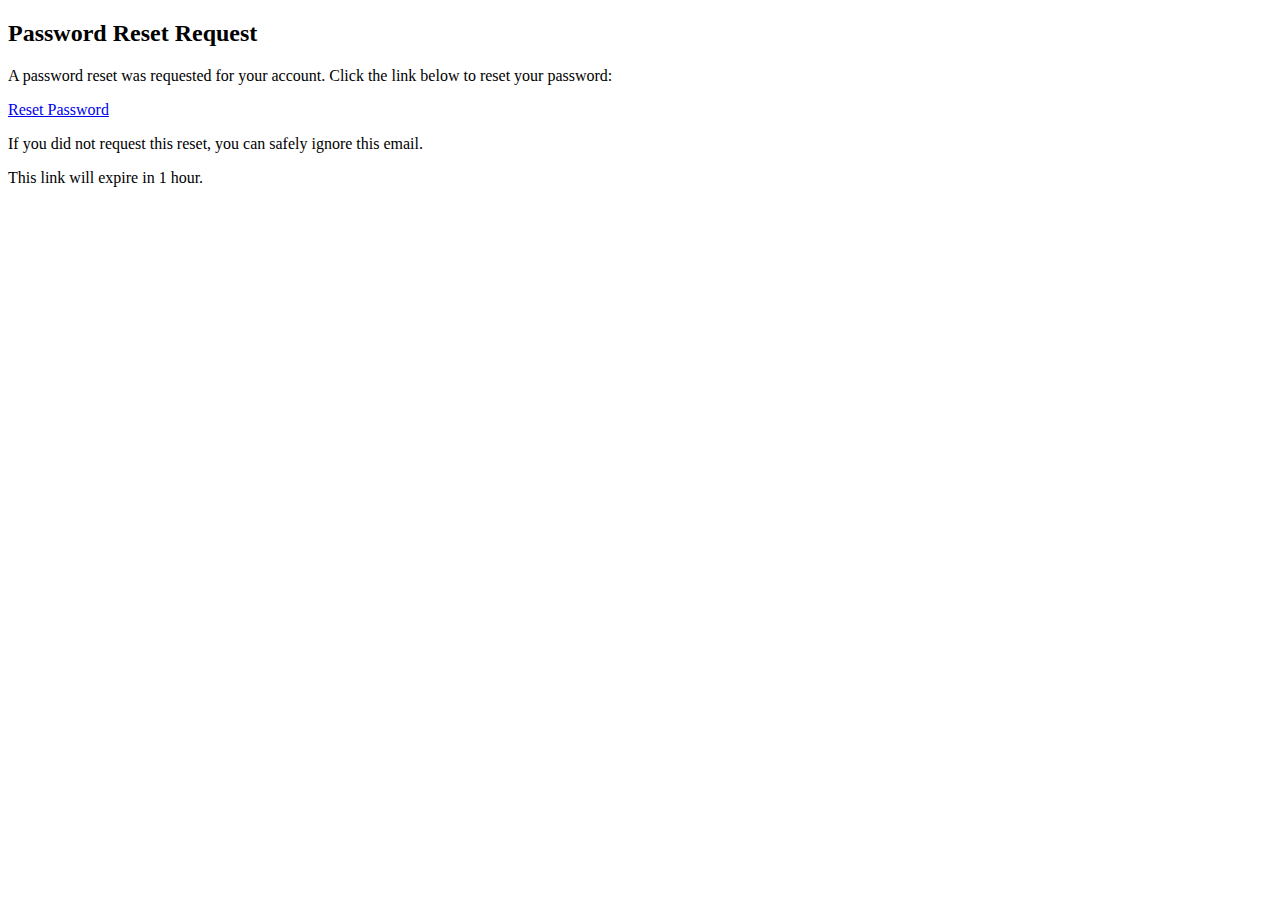
<file: templates/email_templates/password_reset.html>
<!DOCTYPE html>
<html>
<head>
    <title>Reset Your Password</title>
</head>
<body>
    <h2>Password Reset Request</h2>
    <p>A password reset was requested for your account. Click the link below to reset your password:</p>
    <p><a href="{{ reset_url }}">Reset Password</a></p>
    <p>If you did not request this reset, you can safely ignore this email.</p>
    <p>This link will expire in 1 hour.</p>
</body>
</html>
</file>
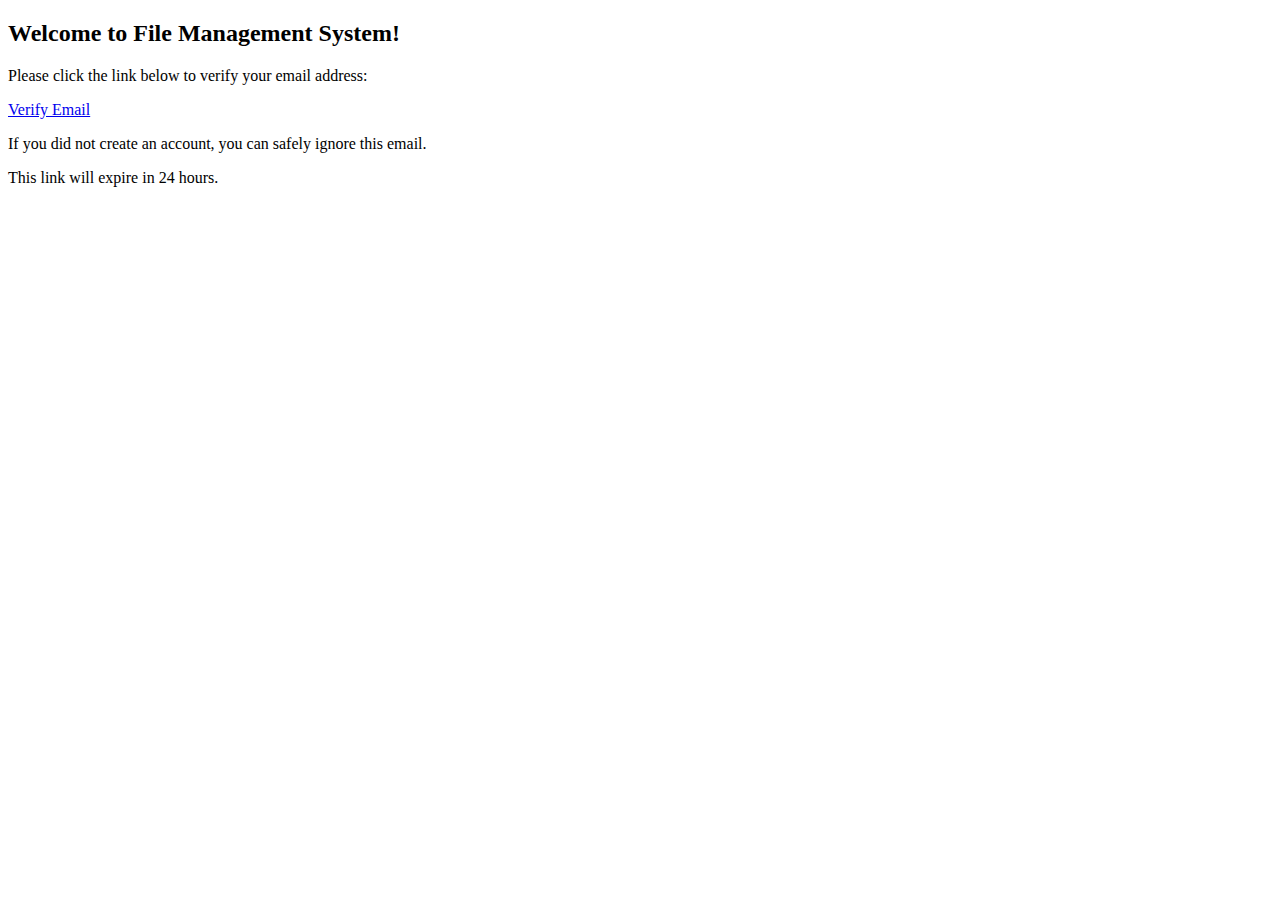
<file: templates/email_templates/verify_email.html>
<!DOCTYPE html>
<html>
<head>
    <title>Verify Your Email</title>
</head>
<body>
    <h2>Welcome to File Management System!</h2>
    <p>Please click the link below to verify your email address:</p>
    <p><a href="{{ verification_url }}">Verify Email</a></p>
    <p>If you did not create an account, you can safely ignore this email.</p>
    <p>This link will expire in 24 hours.</p>
</body>
</html>
</file>
